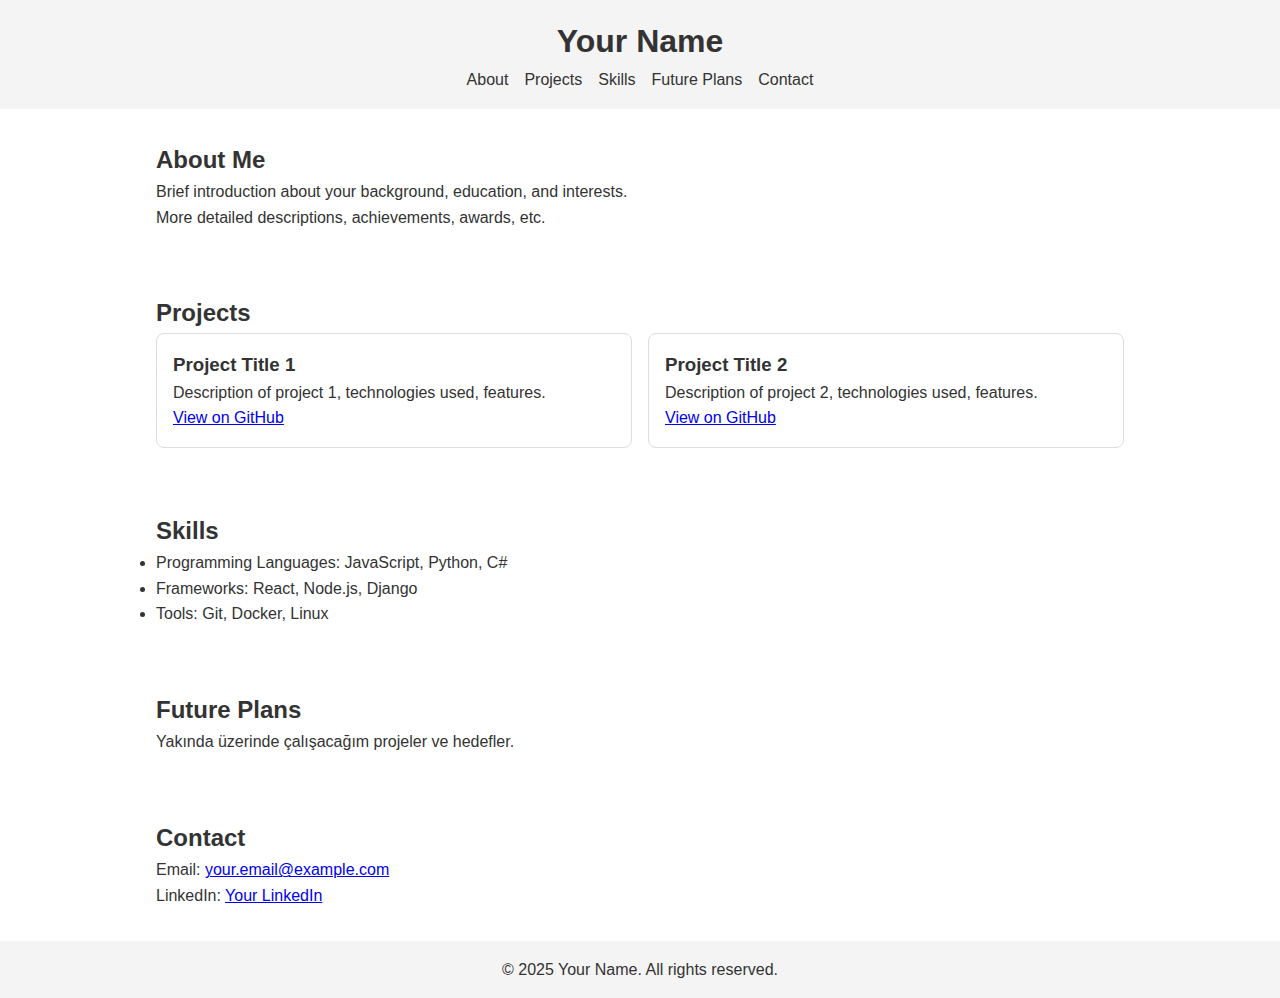
<file: index.html>
<!DOCTYPE html>
<html lang="en">
<head>
  <meta charset="UTF-8" />
  <meta name="viewport" content="width=device-width, initial-scale=1.0" />
  <title>My Portfolio</title>
  <style>
    /* Basic reset */
    * { margin: 0; padding: 0; box-sizing: border-box; }
    body { font-family: Arial, sans-serif; line-height: 1.6; color: #333; }
    header { background: #f4f4f4; padding: 1rem; text-align: center; }
    nav ul { list-style: none; display: flex; justify-content: center; gap: 1rem; }
    nav a { text-decoration: none; color: #333; }
    section { padding: 2rem 1rem; max-width: 1000px; margin: auto; }
    .projects { display: grid; grid-template-columns: repeat(auto-fit, minmax(280px, 1fr)); gap: 1rem; }
    .project-card { border: 1px solid #ddd; border-radius: 8px; padding: 1rem; }
    footer { background: #f4f4f4; text-align: center; padding: 1rem; }
  </style>
</head>
<body>
  <header>
    <h1>Your Name</h1>
    <nav>
      <ul>
        <li><a href="#about">About</a></li>
        <li><a href="#projects">Projects</a></li>
        <li><a href="#skills">Skills</a></li>
        <li><a href="#future">Future Plans</a></li>
        <li><a href="#contact">Contact</a></li>
      </ul>
    </nav>
  </header>

  <section id="about">
    <h2>About Me</h2>
    <p>Brief introduction about your background, education, and interests.</p>
    <p>More detailed descriptions, achievements, awards, etc.</p>
  </section>

  <section id="projects">
    <h2>Projects</h2>
    <div class="projects">
      <div class="project-card">
        <h3>Project Title 1</h3>
        <p>Description of project 1, technologies used, features.</p>
        <a href="#">View on GitHub</a>
      </div>
      <div class="project-card">
        <h3>Project Title 2</h3>
        <p>Description of project 2, technologies used, features.</p>
        <a href="#">View on GitHub</a>
      </div>
      <!-- Daha fazla proje ekleyin -->
    </div>
  </section>

  <section id="skills">
    <h2>Skills</h2>
    <ul>
      <li>Programming Languages: JavaScript, Python, C#</li>
      <li>Frameworks: React, Node.js, Django</li>
      <li>Tools: Git, Docker, Linux</li>
      <!-- Diğer yetenekler -->
    </ul>
  </section>

  <section id="future">
    <h2>Future Plans</h2>
    <p>Yakında üzerinde çalışacağım projeler ve hedefler.</p>
  </section>

  <section id="contact">
    <h2>Contact</h2>
    <p>Email: <a href="mailto:your.email@example.com">your.email@example.com</a></p>
    <p>LinkedIn: <a href="#">Your LinkedIn</a></p>
  </section>

  <footer>
    <p>&copy; 2025 Your Name. All rights reserved.</p>
  </footer>
</body>
</html>
</file>
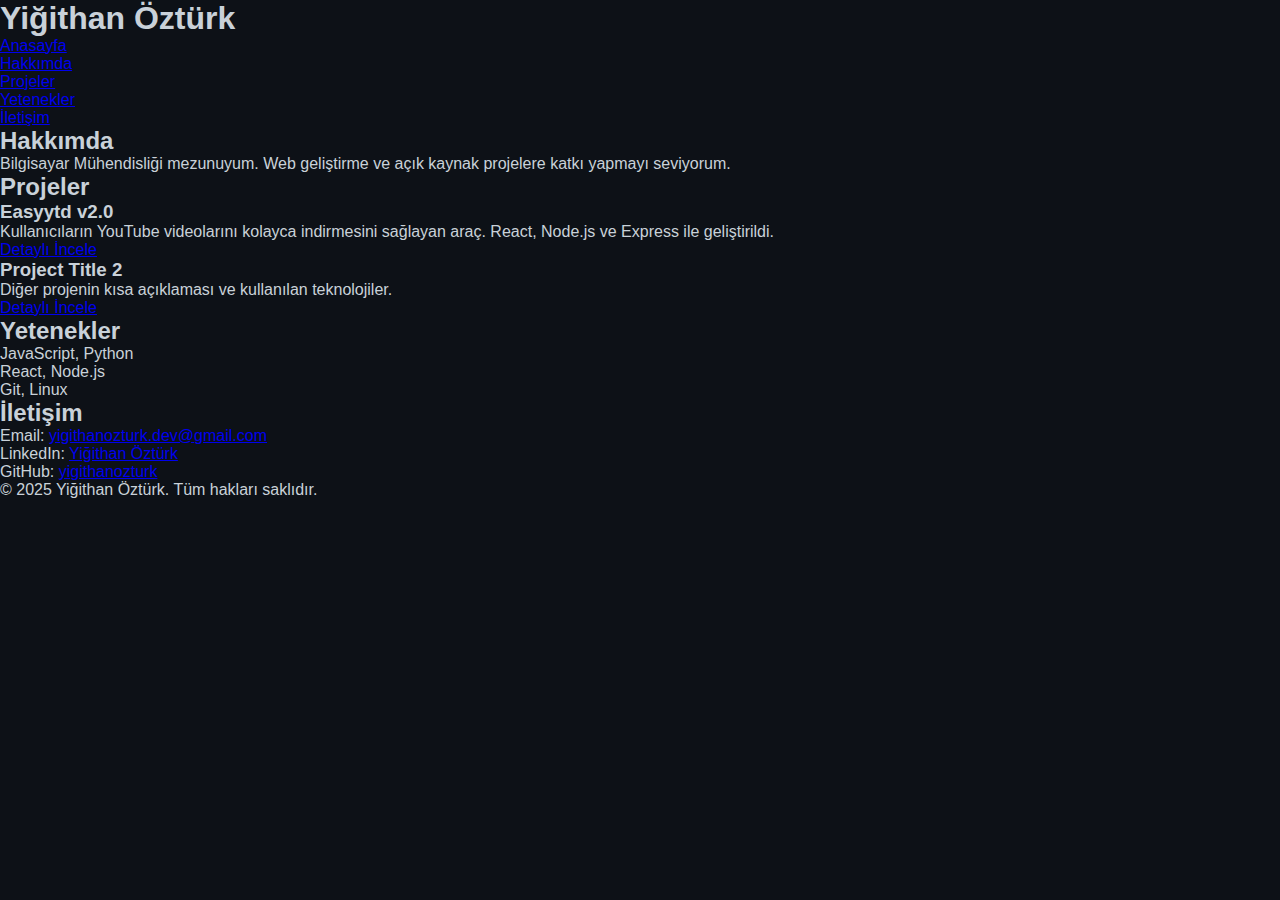
<file: anasayfa.html>
<!DOCTYPE html>
<html lang="tr">
<head>
  <meta charset="UTF-8">
  <meta name="viewport" content="width=device-width, initial-scale=1.0">
  <title>Yiğithan Öztürk - Portföy</title>
  <link rel="stylesheet" href="styles.css">
</head>
<body>
  <header>
    <h1>Yiğithan Öztürk</h1>
    <nav>
      <ul>
        <li><a href="index.html">Anasayfa</a></li>
        <li><a href="#about">Hakkımda</a></li>
        <li><a href="#projects">Projeler</a></li>
        <li><a href="#skills">Yetenekler</a></li>
        <li><a href="#contact">İletişim</a></li>
      </ul>
    </nav>
  </header>

  <section id="about">
    <h2>Hakkımda</h2>
    <p>Bilgisayar Mühendisliği mezunuyum. Web geliştirme ve açık kaynak projelere katkı yapmayı seviyorum.</p>
  </section>

  <section id="projects">
    <h2>Projeler</h2>
    <div class="projects">
      <div class="project-card">
        <h3>Easyytd v2.0</h3>
        <p>Kullanıcıların YouTube videolarını kolayca indirmesini sağlayan araç. React, Node.js ve Express ile geliştirildi.</p>
        <a href="https://github.com/yigithanozturk/easyytd-V2.0" target="_blank">Detaylı İncele</a>
      </div>
      <div class="project-card">
        <h3>Project Title 2</h3>
        <p>Diğer projenin kısa açıklaması ve kullanılan teknolojiler.</p>
        <a href="#">Detaylı İncele</a>
      </div>
    </div>
  </section>

  <section id="skills">
    <h2>Yetenekler</h2>
    <ul>
      <li>JavaScript, Python</li>
      <li>React, Node.js</li>
      <li>Git, Linux</li>
    </ul>
  </section>

  <section id="contact">
    <h2>İletişim</h2>
    <p>Email: <a href="mailto:yigithanozturk.dev@gmail.com">yigithanozturk.dev@gmail.com</a></p>
    <p>LinkedIn: <a href="https://www.linkedin.com/in/yiğithanöztürk/" target="_blank">Yiğithan Öztürk</a></p>
    <p>GitHub: <a href="https://github.com/yigithanozturk" target="_blank">yigithanozturk</a></p>
  </section>

  <footer>
    <p>&copy; 2025 Yiğithan Öztürk. Tüm hakları saklıdır.</p>
  </footer>

  <script src="script.js"></script>
</body>
</html>
</file>
<file: styles.css>
/* styles.css */
:root {
  --dark-bg: #0d1117;
  --nav-bg: rgba(10,12,16,0.85);
  --text-light: #c9d1d9;
  --primary: #58a6ff;
  --accent: #8b949e;
}
* { margin:0; padding:0; box-sizing:border-box; }
body { background:var(--dark-bg); color:var(--text-light); font-family:'Poppins',sans-serif; }
.container { width:90%; max-width:1200px; margin:auto; }
.navbar { position:sticky; top:0; background:var(--nav-bg); z-index:100; }
.nav-inner { display:flex; align-items:center; justify-content:space-between; padding:1rem 0; }
.logo { color:var(--primary); font-size:1.5rem; font-weight:bold; }
.nav-links { list-style:none; display:flex; gap:1.5rem; }
.nav-links a { color:var(--text-light); text-decoration:none; position:relative; }
.nav-links a.active::after, .nav-links a:hover::after {
  content:''; position:absolute; bottom:-4px; left:0; width:100%; height:2px; background:var(--primary);
}
.social-icons a img { width:20px; filter:brightness(150%); margin-left:1rem; }
.hero { padding:8rem 0; }
.hero-grid { display:grid; grid-template-columns:1fr 1fr; gap:2rem; align-items:center; }
.hero-image img { width:100%; border-radius:12px; box-shadow:0 8px 24px rgba(0,0,0,0.5); }
.hero-text h1 { font-size:3rem; color:var(--text-light); }
.subtitle { font-size:1.2rem; color:var(--accent); margin:1rem 0; }
.description { margin-bottom:2rem; line-height:1.5; }
.btn { display:inline-block; padding:0.75rem 1.5rem; border-radius:6px; font-weight:500; text-decoration:none; transition:background 0.3s; }
.btn-primary { background:var(--primary); color:#000; margin-right:1rem; }
.btn-outline { background:transparent; border:2px solid var(--primary); color:var(--primary); }
.section { padding:6rem 0; }
.projects-grid { display:grid; grid-template-columns:repeat(auto-fit,minmax(300px,1fr)); gap:2rem; }
.card { background:#161b22; padding:2rem; border-radius:12px; box-shadow:0 8px 24px rgba(0,0,0,0.5); display:flex; flex-direction:column; align-items:center; text-align:center; }
.card img { width:100%; border-radius:8px; margin-bottom:1rem; }
.card h3 { margin-bottom:0.5rem; color:var(--primary); }
.card p { margin-bottom:1rem; color:var(--accent); }
.fade-up { opacity:0; transform:translateY(40px); transition:opacity 0.6s ease-out,transform 0.6s ease-out; }
.fade-up.visible { opacity:1; transform:translateY(0); }
.footer { background:rgba(10,12,16,0.9); text-align:center; padding:3rem 0; }
</file>
